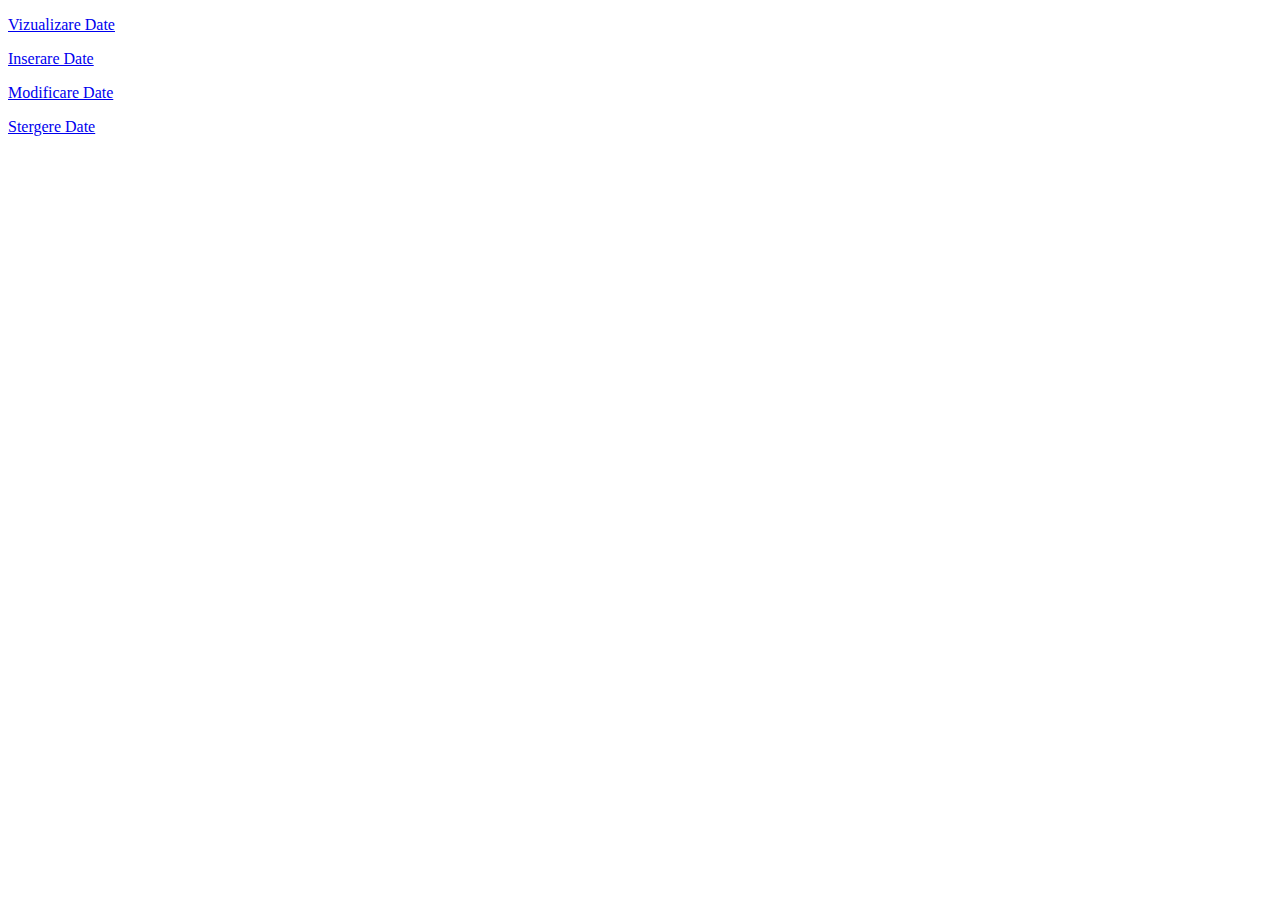
<file: SEM_1/Proiectarea_Siteuri_Web/Tema2/Pas 2/index.html>
<!DOCTYPE html>
<html lang="en">
<head>
    <meta charset="UTF-8">
    <title>Paginile Proiectului</title>
</head>
<body>
<p><a href="Vizualizare_date.php">Vizualizare Date</a></p>
<p><a href="Inserare_date.php">Inserare Date</a></p>
<p><a href="Modificare_date.php">Modificare Date</a></p>
<p><a href="Stergere_date.php">Stergere Date</a></p>
</body>
</html>
</file>
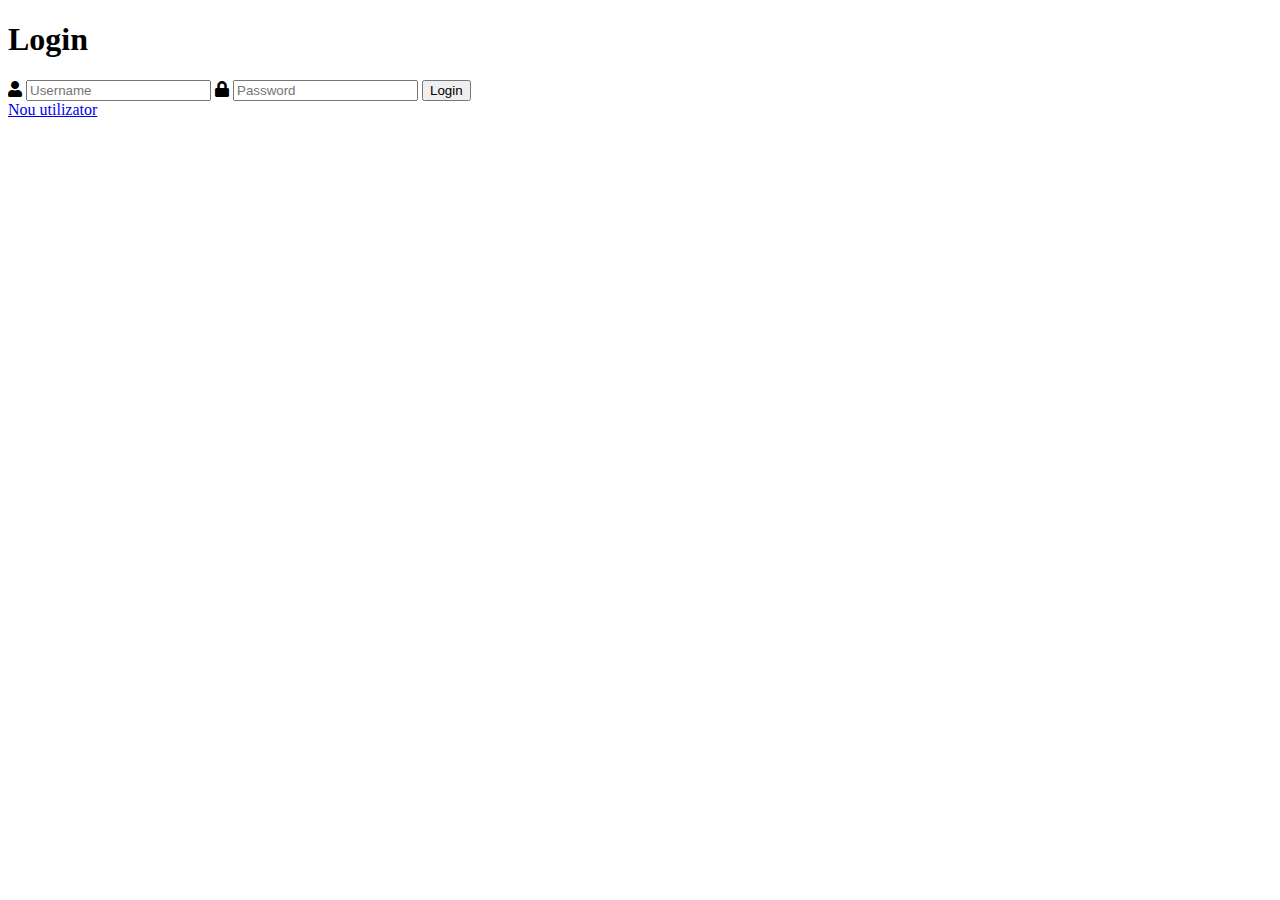
<file: SEM_1/Proiectarea_Siteuri_Web/Tema2/Pas 4/problema1/Index.html>
<!DOCTYPE html>
<html>
<head>
    <meta charset="utf-8">
    <title>Login</title>
    <link rel="stylesheet"
          href="https://use.fontawesome.com/releases/v5.7.1/css/all.css">
</head>
<body>
<div class="login">
    <h1>Login</h1>
    <form action="authenticate.php" method="post">
        <label for="username">
            <i class="fas fa-user"></i>
        </label>
        <input type="text" name="username" placeholder="Username"
               id="username" required>
        <label for="password">
            <i class="fas fa-lock"></i>
        </label>
        <input type="password" name="password"
               placeholder="Password" id="password" required>
        <input type="submit" value="Login">
    </form>
    <div><a href="registration.html">Nou utilizator</a></div>
</div>
</body>
</html>
</file>
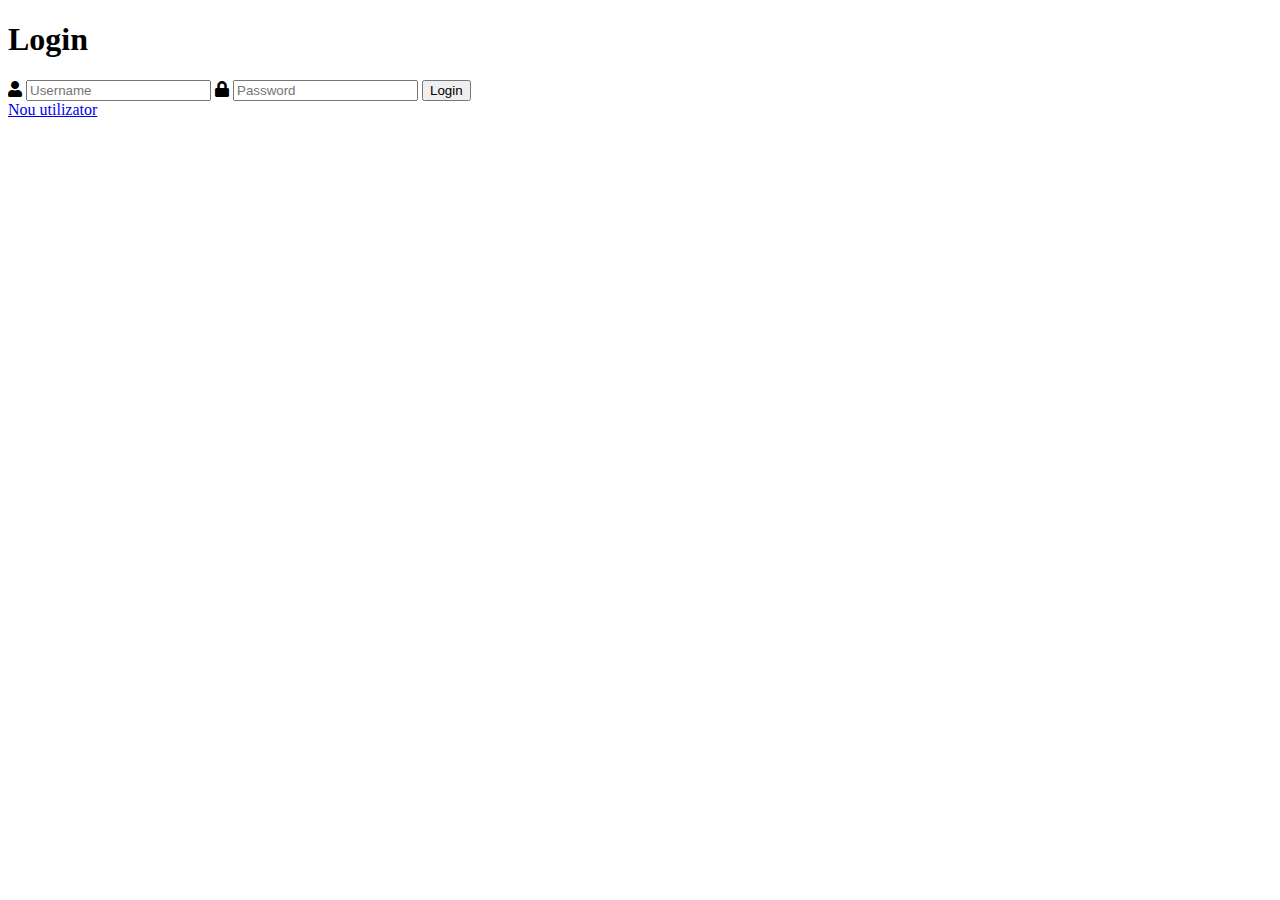
<file: SEM_1/Proiectarea_Siteuri_Web/Tema2/Pas 4/problema2/index.html>
<!DOCTYPE html>
<html>
<head>
    <meta charset="utf-8">
    <title>Login</title>
    <link rel="stylesheet"
          href="https://use.fontawesome.com/releases/v5.7.1/css/all.css">
</head>
<body>
<div class="login">
    <h1>Login</h1>
    <form action="authenticate.php" method="post">
        <label for="username">
            <i class="fas fa-user"></i>
        </label>
        <input type="text" name="username"
               placeholder="Username" id="username" required>
        <label for="password">
            <i class="fas fa-lock"></i>
        </label>
        <input type="password" name="password"
               placeholder="Password" id="password" required>
        <input type="submit" value="Login">
    </form>
    <div><a href="index.html">Nou utilizator</a></div>
</div>
</body>
</html>
</file>
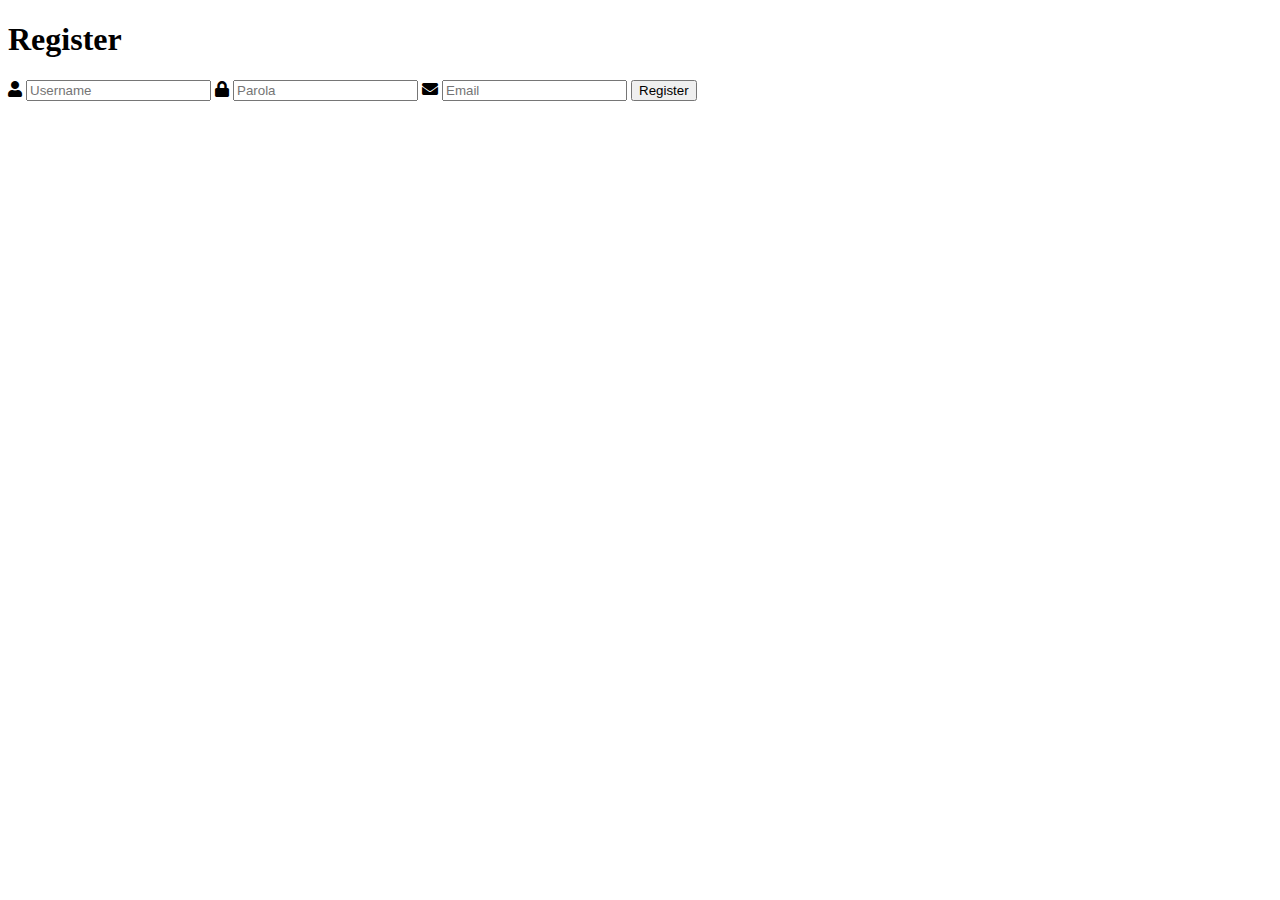
<file: SEM_1/Proiectarea_Siteuri_Web/Tema2/Pas 4/problema1/registration.html>
<!DOCTYPE html>
<html>
<head>
  <meta charset="utf-8">
  <title>Inregistrare</title>
  <link rel="stylesheet"
        href="https://use.fontawesome.com/releases/v5.7.1/css/all.css">
</head>
<body>
<div class="register">
  <h1>Register</h1>
  <form action="register.php" method="post"
        autocomplete="off">
    <label for="username">
      <i class="fas fa-user"></i>
    </label>
    <input type="text" name="username"
           placeholder="Username" id="username" required>
    <label for="password">
      <i class="fas fa-lock"></i>
    </label>
    <input type="password" name="password"
           placeholder="Parola" id="password" required>
    <label for="email">
      <i class="fas fa-envelope"></i>
    </label>
    <input type="email" name="email"
           placeholder="Email" id="email" required>
    <input type="submit" value="Register">
  </form>
</div>
</body>
</html>
</file>
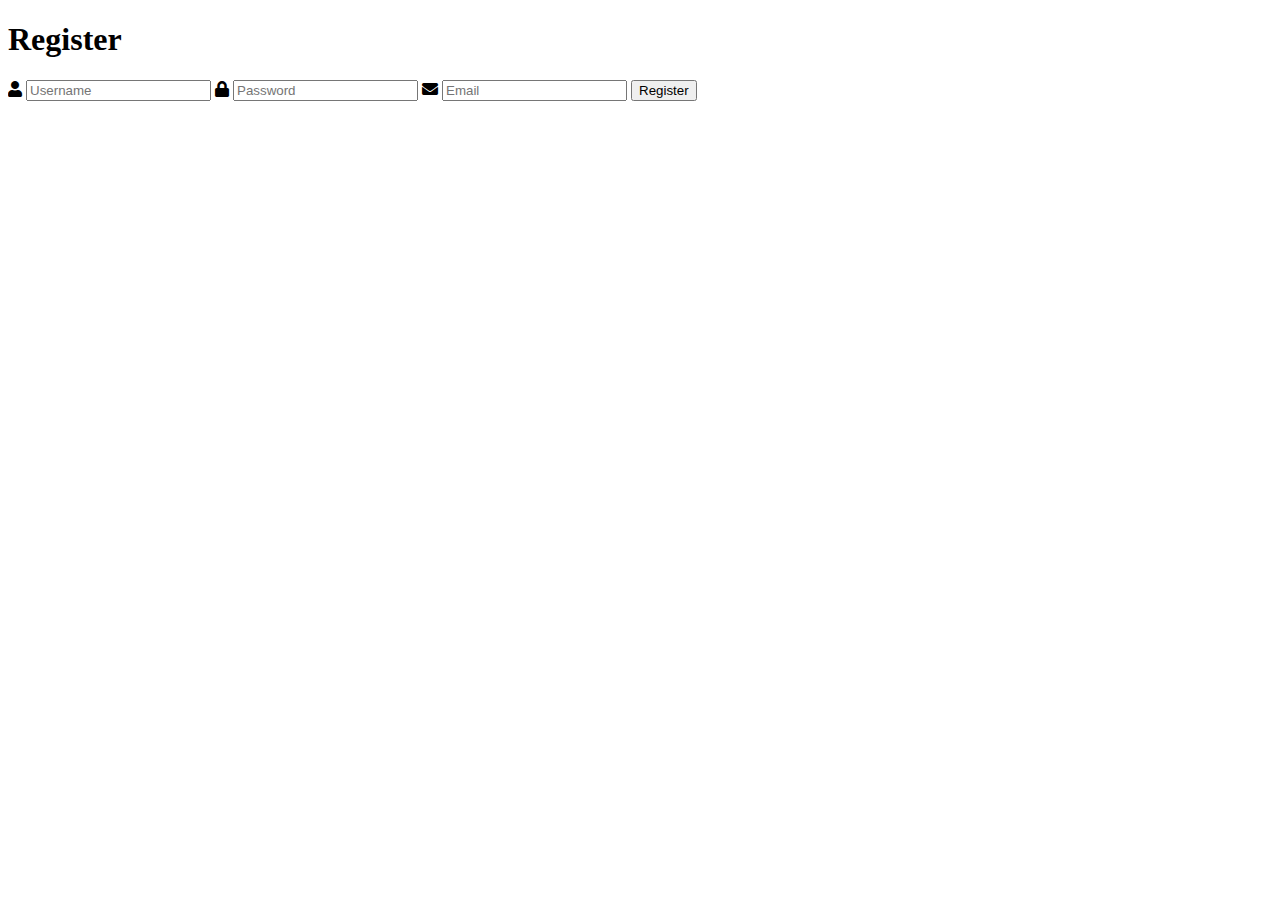
<file: SEM_1/Proiectarea_Siteuri_Web/Tema2/Pas 4/problema2/registration.html>
<!DOCTYPE html>
<html>
<head>
    <meta charset="utf-8">
    <title>Register</title>
    <link rel="stylesheet"
          href="https://use.fontawesome.com/releases/v5.7.1/css/all.css">
</head>
<body>
<div class="register">
    <h1>Register</h1>
    <form action="register.php" method="post"
          autocomplete="off">
        <label for="username">
            <i class="fas fa-user"></i>
        </label>
        <input type="text" name="username"
               placeholder="Username" id="username" required>
        <label for="password">
            <i class="fas fa-lock"></i>
        </label>
        <input type="password" name="password"
               placeholder="Password" id="password" required>
        <label for="email">
            <i class="fas fa-envelope"></i>
        </label>
        <input type="email" name="email"
               placeholder="Email" id="email" required>
        <input type="submit" value="Register">
    </form>
</div>
</body>
</html>
</file>
